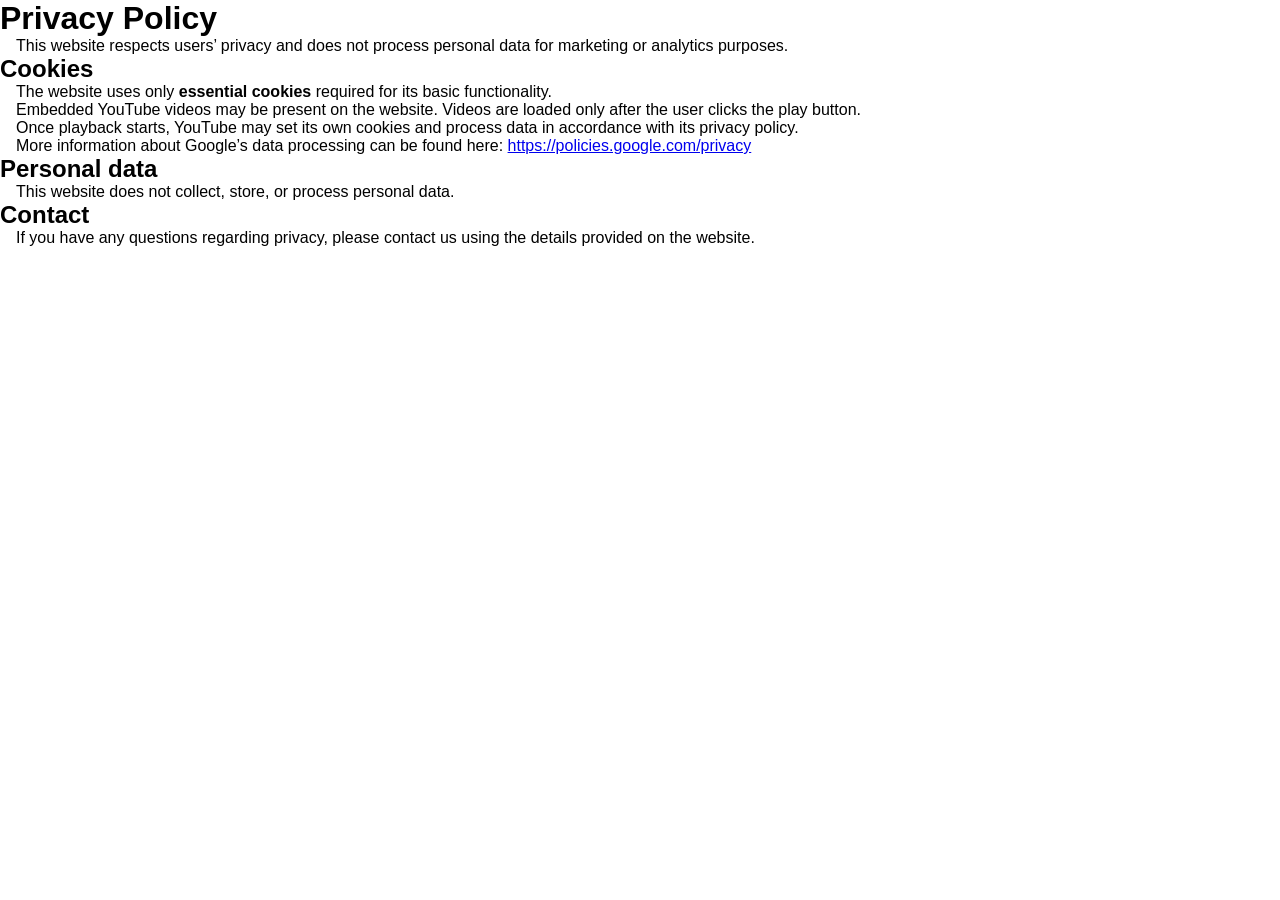
<file: privacy/privacy-en.html>
<!DOCTYPE html>
<html lang="en">
<head>
  <link rel="stylesheet" type="text/css" href="../style.css">  
  <meta charset="UTF-8">
  <title>Privacy Policy</title>
</head>
<body>

<h1>Privacy Policy</h1>

<p>
This website respects users’ privacy and does not process personal data for
marketing or analytics purposes.
</p>

<h2>Cookies</h2>

<p>
The website uses only <strong>essential cookies</strong> required for its basic functionality.
</p>

<p>
Embedded YouTube videos may be present on the website. Videos are loaded
only after the user clicks the play button.
</p>

<p>
Once playback starts, YouTube may set its own cookies and process data
in accordance with its privacy policy.
</p>

<p>
More information about Google’s data processing can be found here:
<a href="https://policies.google.com/privacy" target="_blank" rel="noopener noreferrer">
https://policies.google.com/privacy
</a>
</p>

<h2>Personal data</h2>

<p>
This website does not collect, store, or process personal data.
</p>

<h2>Contact</h2>

<p>
If you have any questions regarding privacy, please contact us using the details
provided on the website.
</p>

</body>
</html>
</file>
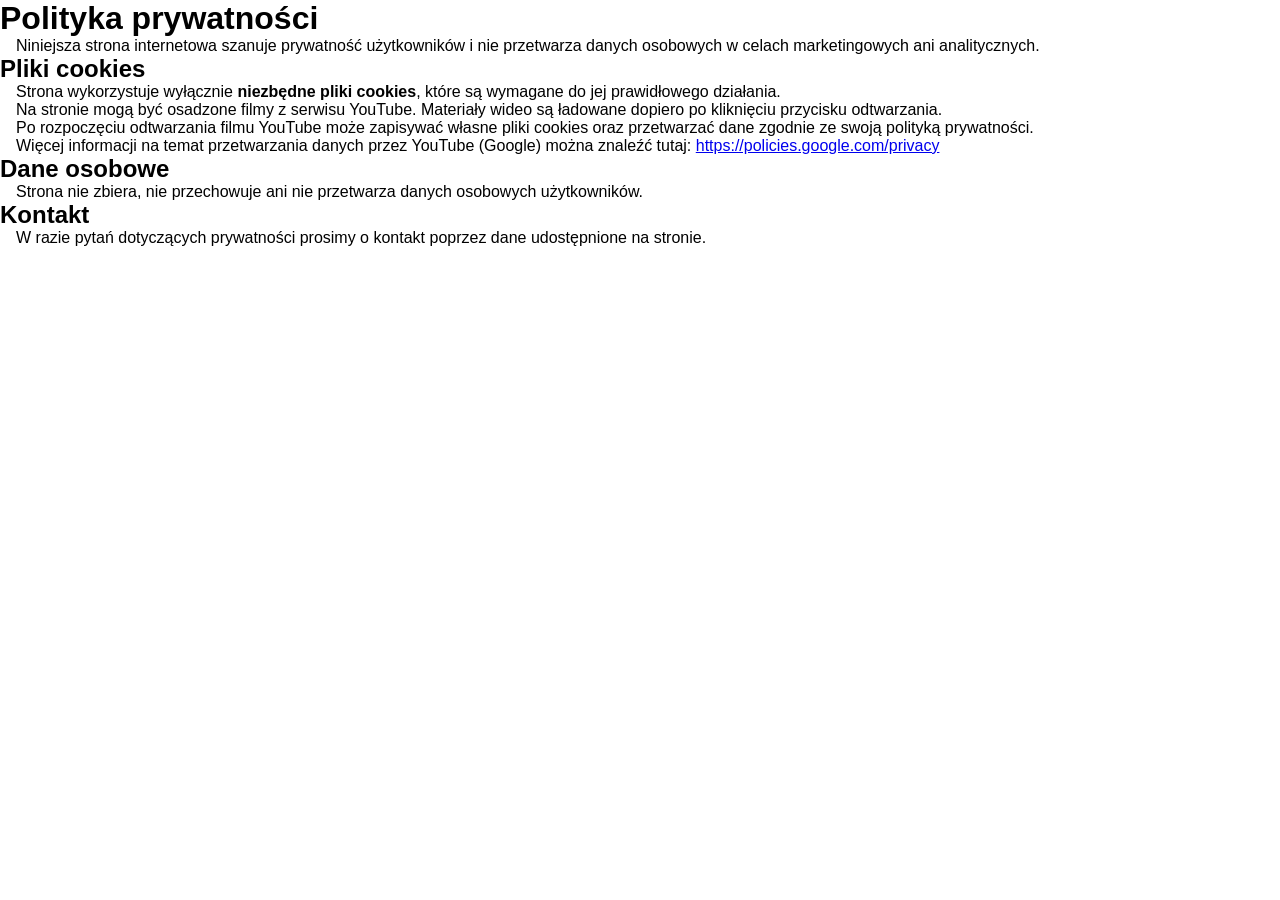
<file: privacy/privacy.html>
<!DOCTYPE html>
<html lang="pl">
<head>
  <link rel="stylesheet" type="text/css" href="../style.css">  
  <meta charset="UTF-8">
  <title>Polityka prywatności</title>
</head>
<body>

<h1>Polityka prywatności</h1>

<p>
Niniejsza strona internetowa szanuje prywatność użytkowników i nie przetwarza danych osobowych
w celach marketingowych ani analitycznych.
</p>

<h2>Pliki cookies</h2>

<p>
Strona wykorzystuje wyłącznie <strong>niezbędne pliki cookies</strong>, które są wymagane do jej
prawidłowego działania.
</p>

<p>
Na stronie mogą być osadzone filmy z serwisu YouTube. Materiały wideo są ładowane
dopiero po kliknięciu przycisku odtwarzania.
</p>

<p>
Po rozpoczęciu odtwarzania filmu YouTube może zapisywać własne pliki cookies
oraz przetwarzać dane zgodnie ze swoją polityką prywatności.
</p>

<p>
Więcej informacji na temat przetwarzania danych przez YouTube (Google) można znaleźć tutaj:
<a href="https://policies.google.com/privacy" target="_blank" rel="noopener noreferrer">
https://policies.google.com/privacy
</a>
</p>

<h2>Dane osobowe</h2>

<p>
Strona nie zbiera, nie przechowuje ani nie przetwarza danych osobowych użytkowników.
</p>

<h2>Kontakt</h2>

<p>
W razie pytań dotyczących prywatności prosimy o kontakt poprzez dane udostępnione na stronie.
</p>

</body>
</html>
</file>
<file: style.css>
html, body {
  max-width: 100%;
  overflow-x: hidden;
}

*{
  margin: 0;
  padding: 0;
  box-sizing: border-box;
  font-family: "Space Grotesk", sans-serif;
}
html{
  /*   *****   Storing Colors In Variables   *****  */
  --body-clr: #f6f9fe;
  --primary-clr: #151515;
  --primary-light-clr: #eaf3fa;
  --links-clr: #186f78;
  --text-clr: #3f7277;
}
body{
  width: 100%;
  min-height: 100vh;
}

p{
  text-indent: 1em;
  text-align: justify;
}

.hero-video,
.hero-text,
.scroll-watcher {
  animation-fill-mode: both;
}

body.popup-open .hero-video,
body.popup-open .hero-text,
body.popup-open .scroll-watcher {
  animation-play-state: paused;
}

body.hero-killed .hero-video,
body.hero-killed .hero-text {
  opacity: 0 !important;
  pointer-events: none;
}

.main-nav{
  position: sticky;
  top: 0;
  z-index: 1000;
  background: rgba(246,249,254,.85);
  backdrop-filter: blur(10px);
  border-bottom: 1px solid rgba(0,0,0,.05);
}

/* =========================
   CREATIVE ABOUT
========================= */

[data-parallax] {
  will-change: transform, opacity;
}

.about.creative {
  position: relative;
  padding: 80px 20px;
  background: radial-gradient(circle at top left, #ffffff, #e6e6e6);
  overflow: visible;
}

/* DUŻY TEKST W TLE */
.about-bg-text {
  position: absolute;
  top: 20px;
  z-index: 0;
  font-size: 100px;
  font-weight: 700;
  letter-spacing: 0px;
  color: rgba(113, 113, 113, 0.21); /* używa Twojego primary */
  pointer-events: none;
  user-select: none;
}

.portfolio-bg-text {
  position: relative;
  top: 20px;
  z-index: 0;
  font-size: 100px;
  font-weight: 700;
  letter-spacing: 0px;
  color: rgba(113, 113, 113, 0.21); /* używa Twojego primary */
  pointer-events: none;
  user-select: none;
}

.about-inner {
  max-width: 1300px;
  margin: 0 auto;
  display: grid; 
  grid-template-columns: 420px 1fr;
  gap: 20px;
  align-items: center;
  position: relative;
  z-index: 2;
}

/* IMAGE */

.about-image {
  overflow: hidden;
}

.about-image img {
  width: 100%;
  transform: translateY(0) scale(1);
  opacity: 1;
  transition: transform 0.1s linear, opacity 0.1s linear;
  will-change: transform, filter, opacity;
}

/* TEXT HELLO*/
.about-content h2 {
  color: #b7b7b7;
  font-size: 56px;
  line-height: 1.1;
  margin-bottom: 25px;
  padding-top: 0px;
}

.about-content h2 span {
  color: #828282;
}

.about-lead {
  font-size: 20px;
  margin-bottom: 20px;
  color: #ddd;
}

.about-content p {
  font-size: 16px;
  line-height: 1.8;
  color: #aaa;
  max-width: 600px;
}

@media (max-width: 900px) {
  .about-bg-text {
    font-size: 72px;
    left: -40px;
    opacity: 0.1;
  }
}

@media (max-width: 480px) {
  .about-bg-text {
    display: none;
  }
}

@media (max-width: 900px) {
  .about-inner {
    grid-template-columns: 1fr;
    gap: 40px;
  }

  .about-image {
    max-width: 320px;
    margin: 0 auto;
    display: block;
  }

  .about-content {
    text-align: center;
  } 

}

/* BUTTON */
.about-btn {
  display: inline-block;
  margin-top: 35px;
  font-size: 16px;
  padding: 14px 32px;
  border-radius: 40px;
  color: #fff;
  background: linear-gradient(135deg, #acacac, #252525);
  text-decoration: none;
  transition: transform .3s ease, box-shadow .3s ease;
}

.about-btn:hover {
  transform: translateY(-4px);
  background: linear-gradient(135deg, #d120e1, #2b518f);
  box-shadow: 0 20px 40px rgba(116, 116, 116, 0.4);
}

.about-more {
  max-height: 0;
  overflow: hidden;
  transition: max-height .4s ease;
}

.about-more.open {
  max-height: 2000px; /* albo 1000px */
}

.about-btn::after {
  content: " ↓";
}

.about-btn[aria-expanded="true"]::after {
  content: " ↑";
}

.skills {
  margin-top: 40px;
  max-width: 520px;
}

.skill {
  margin-bottom: 24px;
}

.skill-header {
  display: flex;
  justify-content: space-between;
  font-size: 15px;
  margin-bottom: 8px;
  color: #ddd;
}

.skill-level {
  font-size: 13px;
  color: #999;
}

.skill-bar {
  width: 100%;
  height: 6px;
  background: rgba(255,255,255,0.15);
  border-radius: 6px;
  overflow: hidden;
}

.skill-fill {
  height: 100%;
  background: linear-gradient(90deg, #7c7cff, #b86cff);
  border-radius: 6px;
  width: 0;
  transition: width 0.8s ease;
}

.skills-radial {
  display: grid;
  grid-template-columns: repeat(auto-fit, minmax(140px, 1fr));
  gap: 1rem;
  margin-top: 2.5rem;
  max-width: 600px;
}

@media (max-width: 900px) {
  .skills-radial {
    grid-template-columns: repeat(3, 0.3fr);
  }
}

@media (max-width: 480px) {
  .skills-radial {
    grid-template-columns: repeat(2, 1fr);
  }
}

.skill-circle {
  position: relative;
  text-align: center;
}

.skill-circle svg {
  width: 120px;
  height: 120px;
  transform: rotate(-90deg);
}

.skill-circle circle {
  fill: none;
  stroke-width: 10;
}

/*CIRCLE BG*/

.skill-circle .bg {
  stroke: rgba(223, 223, 223, 0.553);
}

.skill-circle .progress {
  stroke: #b8b8b8;
  stroke-linecap: round;
  stroke-dasharray: 326;
  stroke-dashoffset: 326;
  transition: stroke-dashoffset 1.4s ease;
}

.skill-label {
  margin-top: 0.8rem;
}

.skill-label strong {
  display: block;
  font-size: 0.95rem;
}

.skill-label span {
  font-size: 0.75rem;
  opacity: 0.6;
}

.skill-circle::after {
  content: attr(data-percent) '%';
  position: absolute;
  inset: 0;
  display: grid;
  place-items: center;
  font-size: 1.2rem;
  opacity: 0;
  transition: opacity .3s;
}

.skill-circle:hover::after {
  opacity: 1;
}

.skill-circle .progress {
  transition: stroke-dashoffset 1.2s cubic-bezier(.4,0,.2,1);
}


@media (min-width: 768px) {
  .nav-inner {
    padding: 16px 8%;
  }
}

.filter-more {
  position: relative;
  display: inline-block;
}

.more-menu {
  position: absolute;
  top: 100%;
  left: 0;
  background: #111;
  border-radius: 10px;
  padding: 8px;
  min-width: 180px;
  display: none;
  z-index: 50;
}

.more-menu button {
  display: block;
  width: 100%;
  padding: 8px 12px;
  background: none;
  border: 0;
  color: #fff;
  text-align: left;
  cursor: pointer;
}

.more-menu button:hover {
  background: rgba(255,255,255,0.1);
}

.filter-more.open .more-menu {
  display: block;
}

.more-toggle::after {
  content: "▾";
  margin-left: 6px;
  transition: transform .25s ease;
}

.filter-more.open .more-toggle::after {
  transform: rotate(180deg);
}

.portfolio{
  width: 100%;
  max-width: 85%;
  margin: 0 auto;
  padding: 30px 16px; /* mobile-safe */
}

@media (min-width: 768px) {
  .portfolio {
    padding: 40px 8%;
  }
}

@media (max-width: 480px) {
  .portfolio-bg-text {
    font-size: 64px;
    max-width: 100vw;
    overflow: hidden;
  }

  .about-bg-text {
    font-size: 72px;
    left: -40px;
  }
}

.portfolio .section-head{
  max-width: 700px;
  margin: 0px auto 25px;
  text-align: center;
}
.section-head h1{
  position: relative;
  font-size: 32px;
  margin: 10px 0px 30px;
  color: var(--primary-clr);
}
.button-group{
  text-align: center;
  margin-bottom: 40px;
}
.button-group .button{
  display: inline-block;
  padding: 10px 20px;
  margin: 5px;
  background-color: #c8d1d8;
  color: var(--primary-clr);
  font-style: 12px;
  font-weight: 800;
  text-transform: uppercase;
  letter-spacing: 1px;
  transition: all 0.4s;
  border: none;
  border-radius: 5px;
  outline: none;
  cursor: pointer;
}
.button-group .button.active{
  background-color: var(--primary-clr);
  color: var(--body-clr);
}
.button-group .button:hover{
  background-color: var(--primary-clr);
  color: var(--body-clr);
}
div.gallery{
  width: 100%;
  display: flex;
  flex-wrap: wrap;
}
div.gallery .item{
  position: relative;
  border-radius: 10px;
  margin: 4px;
  width: calc(33.33% - 8px);
  overflow: hidden;
  cursor: pointer;
}

.item img{
  width: 100%;
  height: 100%;
  object-fit: cover;
  display: block;
  transition: 0.3s;
}

div.gallery .item:hover img{
  transform: scale(1.15);
}
.item .overlay{
  position: absolute;
  width: 100%;
  height: 100%;
  top: 0;
  left: 0;
  display: flex;
  justify-content: center;
  align-items: center;
  background-color: rgba(255, 255, 255, 0.251);
  color: var(--body-clr);
  padding: 15px;
  overflow: hidden;
  transition: opacity 0.2s ease-in-out;
  opacity: 0;
}
.item:hover .overlay{
  opacity: 1;
}
.item .overlay a{
  display: inline-block;
  background-color: #00000036;

  padding: 18px 36px;
  color: var(--body-clr);
  text-decoration: none;
 /* border: 2px solid rgba(255, 255, 255, 0.199);*/
  font-size: 18px;
  transition: 0.3s;
}
.item .overlay a:hover{
  border-radius: 10px;
}

@media(max-width: 1024px){
  div.gallery .item{
    width: calc(50% - 8px);
  }
}

@media (max-width: 480px) {
  .popup-inner {
    border-radius: 12px;
    padding: 16px;
  }

  #popupTitle {
    font-size: 24px;
  }
}

@media(max-width: 600px){
  div.gallery .item{
    width: 100%;
    margin: 4px 0px;
  }
}

.project-popup {
  position: fixed;
  inset: 0;
  z-index: 9999;
  background: rgba(0,0,0,.85);
  overflow-y: hidden;
  padding: 12px;
  /* ⬇️ TO JEST KLUCZ */
  opacity: 0;
  visibility: hidden;
  pointer-events: none;
  transition: opacity .25s ease;
}

.popup-inner {
  width: 100%;
  max-width: 960px;

  margin: 0 auto;   /* 🔑 CENTROWANIE */
  background: #ffffff;

  border-radius: 16px;
  padding: 20px;

  position: relative;

  padding-top: clamp(32px, 6vh, 72px);
}
.popup-scroll {
  max-height: 95vh;
  overflow-y: auto;
  overscroll-behavior: contain;
  -webkit-overflow-scrolling: touch;

  /* Firefox */
  scrollbar-width: thin;
  scrollbar-color: rgba(255,255,255,0.25) transparent;
}

/* Chrome / Edge / Safari */
.popup-scroll::-webkit-scrollbar {
  width: 4px;
}

.popup-scroll::-webkit-scrollbar-track {
  background: transparent;
}

.popup-scroll::-webkit-scrollbar-thumb {
  background-color: rgba(255,255,255,0.25);
  border-radius: 10px;
}

.popup-scroll::-webkit-scrollbar-thumb:hover {
  background-color: rgba(255,255,255,0.5);
}

.project-popup.active {
  opacity: 1;
  visibility: visible;
  pointer-events: auto;
}

.popup-close {
  position: absolute;
  top: 16px;
  right: -64px; /* ⬅️ obok popupu */
  width: 56px;
  height: 56px;
  border-radius: 50%;
  background: rgba(0,0,0,0.6);
  color: #fff;
  font-size: 36px;
  border: none;
  cursor: pointer;

  display: flex;
  align-items: center;
  justify-content: center;

  z-index: 20;
}

.popup-close:hover {
  background: rgba(255, 255, 255, 0.2);
  transform: scale(1.1);
}

/*POPRAWIC*/

@media (max-width: 1100px) {
  .popup-close {
    right: 16px;
    top: 16px;
  }
}

.close {
  position: absolute;
  top: 12px;
  right: 12px;
  font-size: 32px;
  color: #fff;
  z-index: 50;
}

.close:hover{
  background: rgba(255,255,255,.15);
  transform: scale(1.1);
}

body.popup-open {
  overflow: hidden;
}

.popup-image{
  width:100%;
  margin-bottom:30px;
  border-radius: 10px;
}

.popup-text{
  font-size:16px;
  line-height:1.6;
  margin-bottom:40px;
  color:#333;
}

.popup-video-local{
  width: 100%;
  max-width: 1100px;
  aspect-ratio: 16 / 9;
  margin: 0 auto 48px;
  display: block;
  background: #000;
}

#popupTitle{
  font-size: 36px;
  color: #bdbdbd;
  font-weight: 900;
  margin-bottom: 12px;
  margin-left: 5%;
  letter-spacing: -0.5px;
}

#popupDesc{
  font-size: 18px;
  color: #666;
  margin-bottom: 40px;
  margin-left: 5%;
  max-width: 700px;
}

/* =========================
   FOOTER
========================= */

.site-footer {
  background: #111;
  color: #ccc;
  margin-top: 100px;
  font-size: 15px;
}

.footer-inner {
  max-width: 1200px;
  margin: 0 auto;
  padding: 60px 20px;
  display: grid;
  grid-template-columns: repeat(auto-fit, minmax(220px, 1fr));
  gap: 40px;
}

.footer-col h3 {
  color: #fff;
  margin-bottom: 15px;
  font-size: 18px;
}

.footer-col p {
  line-height: 1.6;
}

.footer-col a {
  color: #ccc;
  text-decoration: none;
}

.footer-col a:hover {
  color: #fff;
}

.footer-socials {
  display: flex;
  gap: 15px;
  margin-top: 10px;
}

.footer-socials a {
  font-size: 20px;
  color: #ccc;
  transition: transform 0.2s ease, color 0.2s ease;
}

.footer-socials a:hover {
  color: #fff;
  transform: translateY(-3px);
}

.footer-bottom {
  border-top: 1px solid #222;
  text-align: center;
  padding: 15px 10px;
  font-size: 13px;
  color: #777;
}


/* =========================
   RESPONSIVE
========================= */

@media (max-width: 900px) {
  
}

.scroll-watcher {
  height: 5px;
  position: fixed;
  top: 0;
  z-index: 1000;
  background-color: rgba(0, 0, 0, 0.276);
  width: 100%;
  scale: 0 1;
  transform-origin: left;
  animation: scroll-watcher linear;
  animation-timeline: scroll(y);
}

@keyframes scroll-watcher {
  to { scale: 1 1; }
}

.hero {
  height: 100vh;
 
}

.hero-video {
  width: 100%;
  position: fixed;
  scale: 1 1;
  pointer-events: none;
  animation: hero-video linear;
  animation-timeline: scroll();
}

.hero-video-el {
  width: 100%;
  height: auto;
}

@keyframes hero-video {
  0% {
    scale: 1;
    opacity: 1;
  }
  30% {
    opacity: 0;
  }
  50% {
    scale: 0.2;
    opacity: 0;
  }
  100% {
    scale: 0.0;
    opacity: 0;
  }
}

.hero-text {
  position: fixed;
  top: 60%;
  left: 20%;
  transform: translateY(-50%);
  color: white;
  max-width: 480px;
  animation: hero-text linear;
  animation-timeline: scroll();
}

.hero-text h1 {
  font-size: clamp(2.5rem, 6vw, 4rem);
  line-height: 1.1;
}

.hero-text p {
  font-size: 1.2rem;
  opacity: 0.8;
}

@keyframes hero-text {
  0% {
    transform: translate(0, 0px);
    opacity: 1;
  }
  50% {
    opacity: 1;
  }
  70% {
    opacity: 0.5;
  }
  100% {
    transform: translate(-900px, -850px);
    opacity: 0;
  }
}

/* MOBILE */
.hero-mobile {
  display: none;
}

.hero::before {
  content:"";
  position:absolute;
  inset:0;
  background:url("img/noisy-background.jpg");
  opacity:.08;
  z-index:2;
}

@media (max-width: 768px) {
  .hero-video {
    display: none;
  }

  .hero-text {
    display: none;
  }

  .hero-mobile {
    display: flex;
    flex-direction: column;
    justify-content: center;
    height: 100vh;
    padding: 40px;
    color: white;

    background: radial-gradient(
      circle at 30% 20%,
      #03b1ec,
      #ffffff
    );
  
    background-size: 200% 200%;
    animation: gradientMove 4s ease-in-out infinite;
  }

  .hero-mobile h1 {
    font-size: 42px;
    line-height: 1.1;
    margin-bottom: 16px;
  }
}

.hero-mobile h1 {
  font-size: 42px;
  line-height: 1.1;
  margin-bottom: 16px;
  animation: textFloat 3s ease-in-out infinite;
}

@keyframes textFloat {
  0% {
    transform: translateY(0);
  }
  50% {
    transform: translateY(-6px);
  }
  100% {
    transform: translateY(0);
  }
}


/* ⬇️ TO MUSI BYĆ POZA MEDIA QUERY */
@keyframes gradientMove {
  0% {
    background-position: 20% 20%;
    background-size: 180% 280%;
  }
  50% {
    background-position: 80% 70%;
    background-size: 320% 320%;
  }
  100% {
    background-position: 20% 20%;
    background-size: 280% 280%;
  }
}

.scroll-hint {
  color: white;
  position: absolute;
  bottom: 24px;
  left: 50%;
  transform: translateX(-50%);
  font-size: 24px;
  opacity: 0.7;
  animation: scrollBounce 2s infinite;
}

@keyframes scrollBounce {
  0%, 100% {
    transform: translate(-50%, 0);
  }
  50% {
    transform: translate(-50%, 10px);
  }
}

.site-header {
  position: fixed;
  inset: 0 0 auto 0;
  height: 102px;
  z-index: 100;
  transition: background-color 0.4s ease, backdrop-filter 0.4s;
  background: transparent;
}

.site-header .lang-switch {
  color: #fff;
}

.site-header.scrolled .lang-switch {
  color: #000;
}


.site-header.scrolled {
  background: rgba(255, 255, 255, 0.677);
  backdrop-filter: blur(3px);
}

.site-header.scrolled .nav a {
  color: rgb(66, 66, 66);
}

.logo img {
  transform: scale(1.4);
  margin-top: 20%;
  height: 60px;
}

.site-header.scrolled .logo img {
  transform: scale(1.01);
  filter: invert(1); /* czarne → białe lub odwrotnie */
}

.site-header.scrolled.burger {
  background-color: #000;
  color: #000;
}


.nav {
  display: flex;
  gap: 32px;
}

.nav a {
  color: white;
  transition: color 0.3s ease;
  text-decoration: none;
  font-weight: 500;
  font-size: 20px;
}

.nav a:hover {
  background-color: #00000010;
  backdrop-filter: blur 20px;
}

.nav-inner {
  max-width: 1200px;
  height: 100%;
  margin: auto;
  padding: 0 24px;
  display: flex;
  align-items: center;
  justify-content: space-between;
}

.burger {
  display: none;
  width: 32px;
  height: 24px;
  background: none;
  border: 0;
  cursor: pointer;
}


.burger span {
  display: block;
  height: 2px;
  background: white;
  margin: 6px 0;
  transition: 0.3s;
}

@media (max-width: 768px) {
  .nav {
    display: none;
  }

  .burger {
    display: block;
  }
}

/*BURGER MENU BACKGROUND*/

@media (max-width: 768px) {
  .nav.open {
    display: flex;
    position: absolute;
    top: 72px;
    right: 0;
    left: 0;
    flex-direction: column;
    background: #111;
    padding: 24px;
    gap: 24px;
  }

  .site-header.scrolled .burger {
    background-color: black;
  }

  .site-header.scrolled .nav a {
    color: rgb(0, 0, 0);
  }

  .site-header.scrolled .nav.open {
    background-color: rgba(255, 255, 255, 0.963);
  }
}

.lang-switch {
  display: flex;
  align-items: center;
  gap: 6px;
  font-size: 0.85rem;
  letter-spacing: 0.08em;
}

.lang-switch button {
  background: none;
  border: none;
  color: currentColor;
  opacity: 0.4;
  cursor: pointer;
  transition: opacity 0.2s ease;
}

.lang-switch button.active {
  opacity: 1;
  font-weight: 600;
}

.lang-switch button:hover {
  opacity: 0.8;
}

.compare {
  position: relative;
  aspect-ratio: 16 / 9;
  overflow: hidden;
  cursor: ew-resize;
    border-radius: 10px;
}

.compare img {
  position: absolute;
  inset: 0;
  width: 100%;
  height: 100%;
  object-fit: cover;

}

.compare-top {
  clip-path: inset(0 50% 0 0);
  transition: clip-path 0.05s linear;
}

/* linia podziału */
.compare-handle {
  position: absolute;
  top: 0;
  left: 50%;
  width: 2px;
  height: 100%;
  background: white;
  box-shadow: 0 0 8px rgba(255,255,255,.8);
  pointer-events: none;
}

.compare.vertical {
  cursor: ns-resize;
}

/* przycinamy od góry */
.compare.vertical .compare-top {
  clip-path: inset(50% 0 0 0);
}

/* linia podziału pozioma */
.compare.vertical .compare-handle {
  top: 50%;
  left: 0;
  width: 100%;
  height: 2px;
  box-shadow: 0 0 8px rgba(255,255,255,.8);
}
1
.compare:hover .compare-handle {
  box-shadow: 0 0 14px rgba(255,255,255,1);
}

.compare-handle::after {
  content: "";
  position: absolute;
  top: 50%;
  left: 50%;
  width: 12px;
  height: 12px;
  background: white;
  border-radius: 50%;
  transform: translate(-50%, -50%);
}

.slider {
  position: absolute;
  bottom: 1rem;
  left: 50%;
  transform: translateX(-50%);
  width: 80%;
}

.label {
  position: absolute;
  top: 1rem;
  padding: 0.3rem 0.6rem;
  background: rgba(0,0,0,.6);
  color: #fff;
  font-size: 0.8rem;
}

.label.left { left: 1rem; }
.label.right { right: 1rem; }

.contact-popup {
  position: fixed;
  inset: 0;
  background: rgba(0,0,0,.6);
  display: flex;
  justify-content: center;
  align-items: center;
  z-index: 999;
  opacity: 0;
  pointer-events: none;
  transition: opacity .3s ease;
}

.contact-popup.active {
  opacity: 1;
  pointer-events: auto;
}

.contact-inner {
  width: 100%;
  max-width: 520px;
  background: #ffffff;
  border-radius: 18px;
  padding: 40px 36px;
  position: relative;
}

.contact-header {
  margin-bottom: 32px;
}

.contact-header h2 {
  font-size: 2rem;
  margin-bottom: 8px;
}

.letstalk {
  color: #b7b7b7;
}

.contact-header p {
  opacity: 0.7;
  font-size: 0.95rem;
}

.contact-form {
  display: flex;
  flex-direction: column;
  gap: 28px; /* 🔑 równy odstęp między polami */
}

.contact-popup.active .contact-inner {
  transform: translateY(0);
  opacity: 1;
}


@media (max-width: 480px) {
  .contact-inner {
    padding: 32px 24px;
    border-radius: 14px;
  }

  .contact-header h2 {
    font-size: 1.6rem;
  }
}

.form-success {
  display: none;
  text-align: center;
  padding: 40px 0;
}

#contactPopup.sent .contact-form {
  display: none;
}

#contactPopup.sent .form-success {
  display: block;
}

.popup-open .site-content {
  filter: blur(4px);
  transition: filter 0.3s ease;
}

.form-field {
  display: flex;
  flex-direction: column;
}

.form-field label {
  margin-bottom: 6px;
}

.form-field textarea {
  min-height: 160px; /* 🔥 klucz */
  resize: vertical; /* user może powiększyć */
  line-height: 1.6;
}

.form-field input,
.form-field textarea {
  background-color: #d4d4d449;
  height: auto;
  padding: 12px 0;
  border: none;
  border-bottom: 1px solid rgba(0,0,0,.25);
  color: #000;
  font-size: 0.95rem;
}


.form-field input:focus,
.form-field textarea:focus {
  outline: none;
  border-bottom-color: var(--accent);
}

.form-submit {
  margin-top: 12px;
  padding: 14px;
  background: var(--accent);
  color: #000;
  border-radius: 999px;
  font-weight: 600;
  cursor: pointer;
}

.cookie-notice {
  position: fixed;
  bottom: 24px;
  left: 24px;
  max-width: 320px;
  padding: 14px 16px;
  background: rgba(0, 0, 0, 0.495);
  color: #fff;
  font-size: 0.8rem;
  border-radius: 12px;
  display: flex;
  gap: 12px;
  align-items: center;
  z-index: 9999;
  backdrop-filter: blur(20px);
  opacity: 0;
  pointer-events: none;
  transform: translateY(10px);
  transition: all 0.3s ease;
}

.cookie-notice.show {
  opacity: 1;
  pointer-events: auto;
  transform: translateY(0);
}

.cookie-notice a {
  color: var(--accent);
  text-decoration: underline;
}

.cookie-notice button {
  background: var(--accent);
  color: #ffffff;
  border: none;
  border-radius: 999px;
  padding: 6px 14px;
  font-size: 0.75rem;
  cursor: pointer;
}

.popup-video {
  position: relative;
  width: 100%;
  aspect-ratio: 16 / 9;
  background: #000;
  overflow: hidden;
  border-radius: 12px;
  margin-bottom: clamp(1.5rem, 4vw, 2.2rem);
}

.popup-video iframe {
  position: absolute;
  inset: 0;
  width: 100%;
  height: 100%;
  border: 0;
}

.popup-video img {
  width: 100%;
  height: 100%;
  object-fit: cover;
  display: block;
}

.video-play {
  position: relative;
  z-index: 2;
  font-size: 64px;
  background: rgba(0,0,0,0.55);
  border: none;
  color: #fff;
  border-radius: 50%;
  width: 96px;
  height: 96px;
  display: flex;
  align-items: center;
  justify-content: center;
  pointer-events: none; /* klik przechodzi na wrapper */
}

.video-placeholder {
  position: absolute;
  inset: 0;
  display: flex;
  align-items: center;     /* pion */
  justify-content: center; /* poziom */
  cursor: pointer;
}

.video-placeholder img {
  position: absolute;
  inset: 0;
  width: 100%;
  height: 100%;
  object-fit: cover; /* 🔥 */
  filter: blur(0.5px) contrast(1.05) saturate(1.05);
  transform: scale(1.02); /* maskuje artefakty */
}

.video-placeholder:hover .video-play {
  transform: scale(1.1);
  background: rgba(0,0,0,0.7);
}

.video-play {
  transition: transform .2s ease, background .2s ease;
}
</file>
